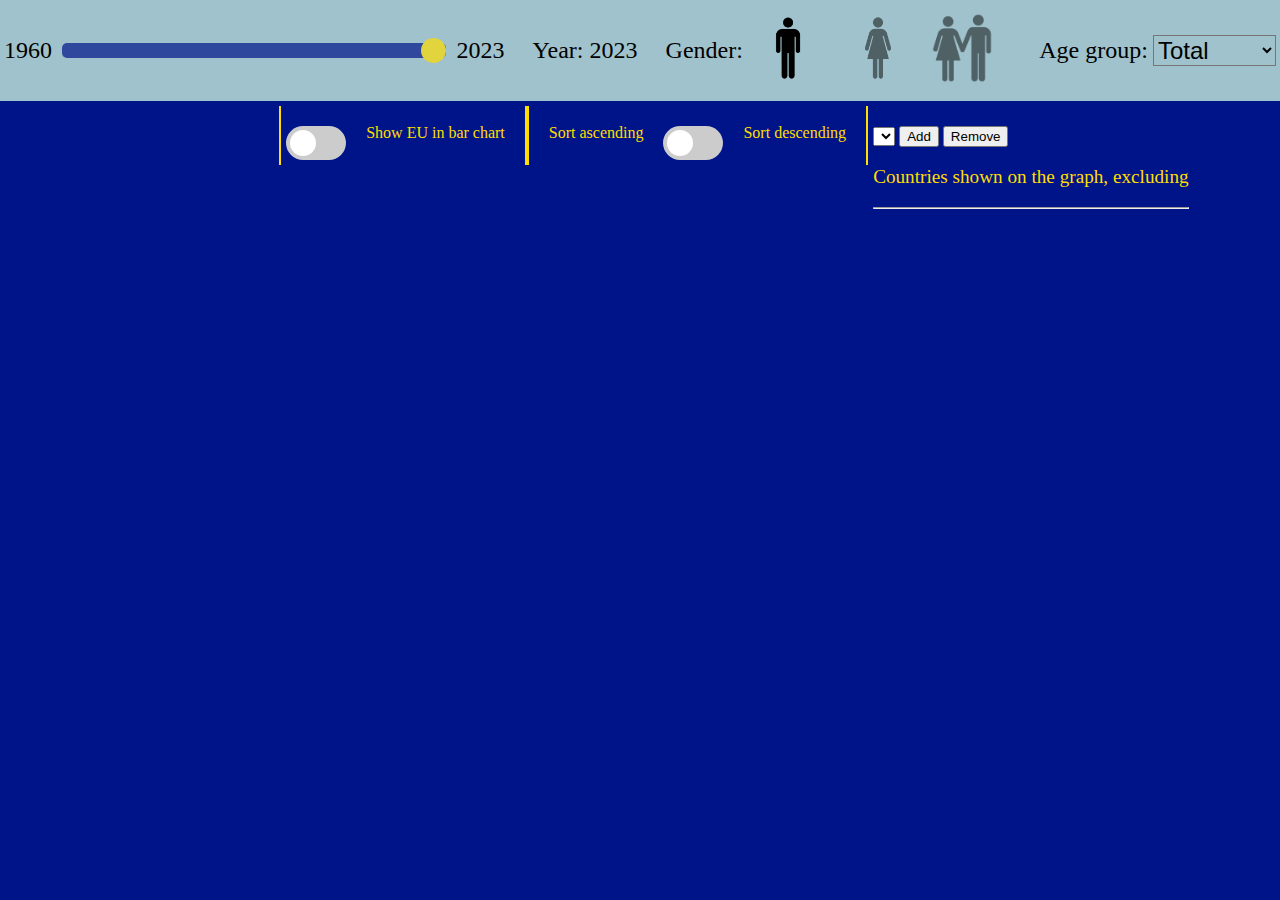
<file: index.html>
<!DOCTYPE html>
<html>

<head>
    <title>Demografske statistike europskih država</title>
    <link rel="stylesheet" href="style.css">
    <script src="http://d3js.org/d3.v7.min.js"></script>
    <script src="http://d3js.org/topojson.v1.min.js"></script>
</head>

<body>
    <div class="header">
        <span>1960</span>
        <!--Izvor za CSS: https://www.w3schools.com/howto/howto_js_rangeslider.asp -->
        <input type="range" name="slider" id="slider" min="1960" max="2023" value="2023">
        <span>2023</span>
        <p>Year: <span id="year">2023</span></p>
        <p>Gender: </p>
        <!--Izvor za CSS: https://stackoverflow.com/questions/17541614/use-images-instead-of-radio-buttons -->
        <div class="sex-selector">
            <input class="gender" checked="checked" id="male" type="radio" name="sex" value="M" />
            <label class="icon male" for="male"></label>
            <input class="gender" id="female" type="radio" name="sex" value="F" />
            <label class="icon female" for="female"></label>
            <input class="gender" id="total" type="radio" name="sex" value="T" />
            <label class="icon total" for="total"></label>
        </div>
        <div class="age-selector">
            <p>Age group:</p>
            <select name="ageGroup" id="ageGroup">
                <option selected="selected" value="TOTAL">Total</option>
                <option value="UNK">Unknown</option>
                <option value="Y15-64">15-64</option>
                <option value="Y_GE65">65+</option>
                <option value="Y_LT15">15-</option>
            </select>
        </div>
    </div>
    <div class="svg-container">
        <div class="map-container">
        </div>
        <div class="chart-container">
            <div class="bar-chart">
                <div style="display: flex; flex-direction: row; align-items: center;">
                    <div style="border-right: 2px #FFDD00 solid; border-left: 2px #FFDD00 solid; display: flex; flex-direction: row; align-items: center; padding-bottom: 5px; padding-left: 5px;">
                        <!--Izvor za CSS: https://www.w3schools.com/howto/howto_css_switch.asp -->
                        <label class="switch">
                            <input id="eu_switch" type="checkbox">
                            <span class="slider round"></span>
                        </label>
                        <p>Show EU in bar chart</p>
                    </div>
                    <div style="border-left: 2px #FFDD00 solid; border-right: 2px #FFDD00 solid; display: flex; flex-direction: row; align-items: center; padding-bottom: 5px;">
                        <p>Sort ascending</p>
                        <label class="switch">
                            <input id="sort_switch" type="checkbox">
                            <span class="slider round"></span>
                        </label>
                        <p>Sort descending</p>
                    </div>
                    
                    
                </div>
            </div>
            <div class="line-chart">
                <div class="countryPicker">
                    <select name="countrySelect" id="countrySelect">
                    </select>
                    <button class="addButton">Add</button>
                    <button class="removeButton">Remove</button>
                    <p>Countries shown on the graph, excluding <span id="selectedCountryLine"></span></p>
                    <hr>
                    <div id="selectedCountries">
                    </div>
                </div>
            </div>
        </div>
    </div>
    <div id="popup">Popup fixed</div>
    <script>
        var width = 590;
        var height = 500;
        var dataJson;
        var currentYear = "2023";
        var currentCountry = "DE";
        var currentGender = "M";
        var currentAgeGroup = "TOTAL";
        var showEU = true
        var barLoad = 0;
        var lineLoad = 0;
        var lineCountries = [];
        var popup = d3.select("#popup");
        var compare = false;
        var points;
        var sort = "asc"
        const format = d3.format(",.6r")

        var slider = d3.select("#slider").on("mouseup", updateBarChart).on("input", updateYear)
        var year = d3.select("#year")
        var gender = d3.selectAll(".gender").on("change", updateGender)
        var ageGroup = d3.select("#ageGroup").on("change", updateAgeGroup)
        var options = ageGroup.selectAll("#ageGroup option")
        var countrySelect = d3.select("#countrySelect")
        var eu_switch = d3.select("#eu_switch").on("change", toggleEu)
        var sort_switch = d3.select("#sort_switch").on("change", toggleSort)
        var addButton = d3.select(".addButton").on("click", addCountryToLine)
        var removeButton = d3.select(".removeButton").on("click", removeCountryFromLine)


        names = {
            'AD': "Andorra",
            'AL': "Albania",
            'AM': "Armenia",
            'AT': "Austria",
            'AZ': "Azerbaijan",
            'BA': "Bosnia_and_Herzegovina",
            'BE': "Belgium",
            'BG': "Bulgaria",
            'BY': "Belarus",
            'CH': "Switzerland",
            'CY': "Cyprus",
            'CZ': "Czechia",
            'DE': "Germany",
            'DK': "Denmark",
            'EE': "Estonia",
            'EL': "Greece",
            'ES': "Spain",
            'EU27_2020': "European Union",
            'FI': "Finland",
            'FR': "France",
            'FO': "Faroe_Islands",
            'GE': "Georgia",
            'HR': "Croatia",
            'HU': "Hungary",
            'IE': "Ireland",
            'IL': "Israel",
            'IS': "Iceland",
            'IT': "Italy",
            'LI': "Liechtenstein",
            'LT': "Lithuania",
            'LU': "Luxembourg",
            'LV': "Latvia",
            'MC': "Monaco",
            'MD': "Moldova",
            'ME': "Montenegro",
            'MK': "North_Macedonia",
            'MO': "Monaco",
            'MT': "Malta",
            'NL': "Netherlands",
            'NO': "Norway",
            'PL': "Poland",
            'PT': "Portugal",
            'RO': "Romania",
            'RS': "Serbia",
            'RU': "Russia",
            'SE': "Sweden",
            'SI': "Slovenia",
            'SK': "Slovakia",
            'SM': "San Marino",
            'TR': "Turkey",
            'UA': "Ukraine",
            'UK': "United_Kingdom",
            'XK': "Kosovo"
        }

        genderNames = {
            'M': "Male",
            'F': "Female",
            'T': "Total"
        }

        ageGroupNames = {
            'TOTAL': "any age",
            'UNK': "unknown age",
            'Y15-64': "age between 15 and 64",
            'Y_GE65': "more than 64 years of age",
            'Y_LT15': "less than 15 years of age"
        }

        populateCountryOptions();

        const handleZoom = (e) => g.attr('transform', e.transform);

        var projection = d3.geoMercator()
            .center([5, 52])
            .translate([height / 2, width / 2])
            .scale(380)
            .rotate([0, 0]);

        var path = d3.geoPath()
            .projection(projection);


        var g = d3.select(".map-container").append("svg")
            .attr("id", "map")
            .attr("width", width)
            .attr("height", height)
            .style("background", "#001489")
            .call(d3.zoom().on("zoom", handleZoom))
            .append("g");

        d3.json("data.json").then(function (data) {
            dataJson = data
        });

        d3.json("europe.topojson").then(function (europe) {
            var data = topojson.feature(europe, europe.objects.europe);
            var states = g.selectAll("path.county")
                .data(data.features)
                .enter()
                .append("path")
                .attr("class", "county")
                .attr("id", function (d) { return d.id; })
                .attr("d", path).style("fill", "#FFDD00")
                .style("stroke", "gray")
                .style("stroke-width", 0.5)
                .style("stroke-opacity", 1);

            states.on('click', selectCountry)
            states.on('mouseover', showInfo)
            states.on('mouseout', removeInfo)
            states.on('mousemove', updateInfo)
            updateBarChart();
            updateLineChart();
        });

        //Izvor: https://observablehq.com/@d3/bar-chart/2
        function updateBarChart() {
            var svg, xAxis, yAxis, title;
            const width = 610;
            const height = 520;
            const marginTop = 30;
            const marginRight = 10;
            const marginBottom = 30;
            const marginLeft = 130;

            keys = Object.keys(dataJson[currentYear])
            var values = [];
            var countries = []
            keys.forEach(key => {
                value = dataJson[currentYear][key][currentAgeGroup][currentGender]
                if (value != "N/A") {
                    if (!(key == "EU27_2020" && showEU == true)) {
                        values.push({ "name": names[key], "value": value })
                        countries.push(names[key].replaceAll("_", " "))
                    }

                }
            });

            if(sort == "asc"){
                values.sort((a,b) => b.value - a.value)
            } else {
                values.sort((a,b) => a.value - b.value)
            }
            countries = values.map(value => value.name.replaceAll("_", " "))            

            if (barLoad == 0) {
                svg = d3.select(".bar-chart")
                    .insert("svg", "div")
                    .attr("id", "chart")
                    .attr("width", width)
                    .attr("height", height)
                    .style("background", "#001489")

                xAxis = svg
                    .append("g")
                    .attr("class", "xaxis")
                    .attr("transform", `translate(0,${height - marginBottom})`);

                yAxis = svg
                    .append("g")
                    .attr("class", "yaxis")
                    .attr("transform", `translate(${marginLeft},0)`);

                title = svg
                    .append("text")
                    .attr("class", "chart_title")
                    .attr("transform", `translate(${width / 2},15)`)
                    .style("text-anchor", "middle")
                    .attr("fill", "#FFDD00");

                barLoad = 1;
            }
            else {
                svg = d3.select("#chart");
                xAxis = svg.select(".xaxis");
                yAxis = svg.select(".yaxis");
                title = svg.select(".chart_title");
                svg.select(".grid-lines").remove()
            }


            const x = d3.scaleLinear()
                .domain([0, d3.max(values, function (d) { return d.value + 10 })])
                .range([marginLeft, width - marginRight]);

            const y = d3.scaleBand()
                .domain(countries)
                .range([height - marginBottom, marginTop]).padding(0.1);

            xGrid = (g) => g
                .attr('class', 'grid-lines')
                .selectAll('line')
                .data(x.ticks())
                .join('line')
                .attr('x1', d => x(d))
                .attr('x2', d => x(d))
                .attr('y1', marginTop)
                .attr('y2', height - marginBottom)
                .attr("stroke", "#FFDD00")
                .attr("stroke-opacity", 0.4)

            xAxis
                .transition()
                .duration(500)
                .call(d3.axisBottom(x).tickFormat(d3.format(".2s")));

            yAxis.call(d3.axisLeft(y));

            svg.append('g').call(xGrid)

            title.text(`${genderNames[currentGender]} population in ${currentYear} of ${ageGroupNames[currentAgeGroup]} living in each country`);

            const rects = svg.selectAll("rect").data(values);

            d3.selectAll(".county").style("fill", "#FFDD00")

            rects.join(
                enter =>
                    enter
                        .append("rect")
                        .attr("id", (d) => d.name)
                        .attr("x", x.range()[0])
                        .attr("y", (d) => y(d.name.replaceAll("_", " ")))
                        .attr("height", y.bandwidth())
                        .style("fill", "#FFDD00")
                        .attr("width", d => {
                            return x(d.value) - x.range()[0];
                        }),
                update =>
                    update
                        .transition()
                        .duration(200)
                        .delay((d, i) => i * 20)
                        .attr("id", (d) => d.name)
                        .attr("y", (d) => y(d.name.replaceAll("_", " ")))
                        .attr("height", y.bandwidth())
                        .style("fill", "#FFDD00")
                        .attr("width", d => {
                            return x(d.value) - x.range()[0];
                        }),
                exit => exit.remove()
            );
        }

        //Izvori: https://observablehq.com/@d3/multi-line-chart/2, https://observablehq.com/@d3/line-chart/2
        function updateLineChart() {
            const width = 640;
            const height = 520;
            const marginTop = 30;
            const marginRight = 30;
            const marginBottom = 30;
            const marginLeft = 40;
            var dot;


            keys = Object.keys(dataJson)
            var values = [];
            keys.forEach(key => {
                value = dataJson[key][currentCountry][currentAgeGroup][currentGender]
                if (value != "N/A") {
                    values.push({ "country": currentCountry, "name": key, "value": value })
                }

            });

            if (lineCountries.length > 0) {
                for (country of lineCountries) {
                    keys.forEach(key => {
                        value = dataJson[key][country][currentAgeGroup][currentGender]
                        if (value != "N/A") {
                            values.push({ "country": country, "name": key, "value": value })
                        }
                    });
                }
            }

            let uniqueCountries = [...new Set(values.map(item => item.country))];



            if (lineLoad == 0) {
                svg = d3.select(".line-chart").insert("svg", "div")
                    .attr("id", "line-chart")
                    .attr("width", width)
                    .attr("height", height)
                    .attr("viewBox", [0, 0, width, height])
                    .attr("style", "height: auto; height: intrinsic; background:#001489");

                xAxis = svg.append("g")
                    .attr("transform", `translate(0,${height - marginBottom})`)
                    .attr("class", "line-xaxis")


                yAxis = svg.append("g")
                    .attr("transform", `translate(${marginLeft},0)`)
                    .attr("class", "line-yaxis")


                yAxis.call(g => g.select(".domain").remove())
                    .call(g => g.selectAll(".tick line").clone()
                        .attr("x2", width - marginLeft - marginRight)
                        .attr("fill", "#FFDD00")
                        .attr("stroke-opacity", 0.4))

                const line = d3.line()
                    .x(d => x(d.name))
                    .y(d => y(d.value));

                path = svg.append("path")
                    .attr("id", "line-path")
                    .attr("class", "line-path")
                    .attr("fill", "none")
                    .attr("stroke", "#FFDD00")
                    .attr("stroke-width", 1.5)

                title = svg
                    .append("text")
                    .attr("class", "chart_title")
                    .attr("transform", `translate(${width / 2},15)`)
                    .style("text-anchor", "middle")
                    .attr("fill", "#FFDD00");


                dot = svg.append("g")
                    .attr("id", "dot")
                    .attr("display", "none");

                dot.append("circle")
                    .attr("r", 2.5);

                dot.append("text")
                    .attr("text-anchor", "middle")
                    .attr("y", -8)
                    .attr("fill", "#FFDD00");

                svg
                    .on("pointerenter", pointerentered)
                    .on("pointerleave", pointerleft)
                    .on("touchstart", event => event.preventDefault());

                lineLoad = 1;
            } else {
                svg = d3.select("#line-chart");
                dot = d3.select("#dot")
                xAxis = svg.select(".line-xaxis");
                yAxis = svg.select(".line-yaxis");
                path = svg.select("#line-path");
                svg.select(".grid-lines").remove()
            }

            const x = d3.scaleUtc(d3.extent(keys), [marginLeft, width - marginRight]);

            const y = d3.scaleLinear([0, d3.max(values, function (d) { return d.value + 10 })], [height - marginBottom, marginTop]);

            svg.on("pointermove", function() {pointermoved(event, y, dot)})

            yGrid = (g) => g
                .attr('class', 'grid-lines')
                .selectAll('line')
                .data(y.ticks())
                .join('line')
                .attr('x1', marginLeft)
                .attr('x2', width - marginRight)
                .attr('y1', d => y(d))
                .attr('y2', d => y(d))
                .attr("stroke", "#FFDD00")
                .attr("stroke-opacity", 0.4)

            xAxis.call(d3.axisBottom(x).ticks(width / 80).tickFormat(d3.format(".4")));

            yAxis.transition().duration(300).call(d3.axisLeft(y).ticks(height / 40).tickFormat(d3.format(".2s")))

            svg.append('g').call(yGrid)

            title.text(`${genderNames[currentGender]} population in ${currentYear} of ${ageGroupNames[currentAgeGroup]}`);

            const line = d3.line()
                .x(d => x(d.name))
                .y(d => y(d.value));

            points = values.map((d) => [x(d.name), y(d.value), names[d.country].replaceAll("_", " ")]);

            if (compare) {
                svg.selectAll('.line-path').remove()
                for (country of uniqueCountries) {
                    svg.append("path")
                        .attr("id", "line-path" + country)
                        .attr("class", "line-path")
                        .attr("fill", "none")
                        .attr("stroke", "#FFDD00")
                        .attr("stroke-width", 1.5)
                        .attr("d", line(values.filter(x => x.country === country)))
                }
            } else {
                path.transition()
                    .duration(1500)
                    .attr("d", line(values))
            }

            function pointermoved(event, scale, dot) {
                const [xm, ym] = d3.pointer(event);
                const i = d3.leastIndex(points, ([x, y]) => Math.hypot(x - xm, y - ym));
                const [x, Y, k] = points[i];
                dot.attr("transform", `translate(${x},${Y})`);
                dot.select("text").text(k + " " + format(scale.invert(Y)));
            }

            function pointerentered() {
                dot.attr("display", null);
            }

            function pointerleft() {
                dot.attr("display", "none");
                svg.node().value = null;
                svg.dispatch("input", { bubbles: true });
            }

        }

        function selectCountry(element) {
            d3.select("#" + currentCountry).style("fill", "#FFDD00")
            d3.selectAll("#" + names[currentCountry]).style("fill", "#FFDD00")
            currentCountry = this.id
            d3.select("#" + currentCountry).style("fill", "red")
            d3.select("#" + names[currentCountry]).style("fill", "red")
            d3.select("#selectedCountryLine").text(names[currentCountry])
            compare = false
            lineCountries = []
            d3.select("#line-chart").remove()
            lineLoad = 0;
            d3.select("#selectedCountries").html("")
            updateLineChart()
        }

        function showInfo(event) {
            popup.text(names[this.id].replaceAll("_", " "))
            popup.style("left", event.clientX + window.scrollX + "px")
            popup.style("top", event.clientY + 50 + window.scrollY + "px")
            popup.style("display", "block")
        }

        function removeInfo(event) {
            popup.style("display", "none")
        }

        function updateInfo(event) {
            popup.style("left", event.clientX + window.scrollX + "px")
            popup.style("top", event.clientY - 30 + window.scrollY + "px")
        }

        function updateYear() {
            year.text(this.value)
            currentYear = this.value
        }

        function updateGender() {
            currentGender = this.value
            updateBarChart();
            updateLineChart()
        }

        function updateAgeGroup() {
            var selectedIndex = ageGroup.property('selectedIndex')
            currentAgeGroup = options["_groups"][0][selectedIndex].value
            updateBarChart();
            updateLineChart()
        }

        function toggleEu() {
            showEU = !showEU
            updateBarChart()
        }

        function toggleSort() {
            if(sort == "asc"){
                sort = "desc"
            } else {
                sort = "asc"
            }
            updateBarChart()
        }

        function populateCountryOptions() {
            Object.values(names)
                .sort()
                .forEach(function (d, i) {
                    countrySelect.append("option").attr("value", getKeyByValue(names, d)).html(d.replaceAll("_", " "));
                })

            function getKeyByValue(object, value) {
                return Object.keys(object).find(key => object[key] === value);
            }
        }

        function addCountryToLine() {
            var selectedIndex = countrySelect.property('selectedIndex')
            var countryOptions = d3.selectAll("#countrySelect option")
            var countriesDiv = d3.select("#selectedCountries")
            selectedCountry = countryOptions["_groups"][0][selectedIndex].value;
            if (!lineCountries.includes(selectedCountry)) {
                lineCountries.push(selectedCountry)
                compare = true;
                countriesDiv.append("p").attr("id", "list" + selectedCountry).html(names[selectedCountry])
                updateLineChart();
            }

        }

        function removeCountryFromLine() {
            var selectedIndex = countrySelect.property('selectedIndex')
            var countryOptions = d3.selectAll("#countrySelect option")
            selectedCountry = countryOptions["_groups"][0][selectedIndex].value;
            if (lineCountries.includes(selectedCountry)) {
                const index = lineCountries.indexOf(selectCountry)
                lineCountries.splice(index, 1)
                compare = true;
                d3.select("#list"+selectedCountry).remove()
                updateLineChart();
            }
        }

    </script>
</body>

</html>
</file>
<file: style.css>
body {
    margin: 0;
    background-color: #001489;
}


.header {
    margin-bottom: 5px;
    padding: 1%;
    padding-right: 0;
    padding-left: 0;
    width: 100%;
    background-color: #9FC2CC;
    display: flex;
    flex-direction: row;
    align-items: center;
    justify-content: space-around;
}

.header p {
    margin-left: 20px;
    font-size: x-large;
}

#slider {
    width: 30%;
    height: 15px;
    border-radius: 5px;
    appearance: none;
    background: #001489;
    outline: none;
    opacity: 0.7;
    transition: opacity .2s;
}

#slider:hover {
    opacity: 1;
}

#slider::-webkit-slider-thumb {
    -webkit-appearance: none;
    appearance: none;
    width: 25px;
    height: 25px;
    border-radius: 50%;
    background: #FFDD00;
    cursor: pointer;
}

span {
    font-size: x-large;
}

#selectedCountryLine {
    font-size: large;
}

.sex-selector input {
    margin: 0;
    padding: 0;
    -webkit-appearance: none;
    -moz-appearance: none;
    appearance: none;
}

.male {
    background-image: url(Male3.png);
}

.female {
    background-image: url(Female3.png);
}

.total {
    background-image: url(Total.png);
}

.sex-selector input:active+.icon {
    opacity: .9;
}

.sex-selector input:checked+.icon {
    -webkit-filter: none;
    -moz-filter: none;
    filter: none;
}

.icon {
    cursor: pointer;
    background-size: contain;
    background-repeat: no-repeat;
    display: inline-block;
    width: 80px;
    height: 70px;
    -webkit-transition: all 100ms ease-in;
    -moz-transition: all 100ms ease-in;
    transition: all 100ms ease-in;
    -webkit-filter: brightness(1.8) grayscale(1) opacity(.5);
    -moz-filter: brightness(1.8) grayscale(1) opacity(.5);
    filter: brightness(1.8) grayscale(1) opacity(.5);
}

.icon:hover {
    -webkit-filter: brightness(1.2) grayscale(.5) opacity(.9);
    -moz-filter: brightness(1.2) grayscale(.5) opacity(.9);
    filter: brightness(1.2) grayscale(.5) opacity(.9);
}

.age-selector {
    display: flex;
    flex-direction: row;
    align-items: center;
    float: right;
}

.age-selector p {
    margin-right: 5px;
}

.age-selector select {
    background-color: #9FC2CC;
    font-size: x-large;
}

.switch {
    position: relative;
    display: inline-block;
    width: 60px;
    height: 34px;
    margin-top: 20px;
}

.bar-chart p {
    color: #FFDD00;
    margin-left: 20px;
    margin-right: 20px;
}

/* Hide default HTML checkbox */
.switch input {
    opacity: 0;
    width: 0;
    height: 0;
}

/* The slider */
.slider {
    position: absolute;
    cursor: pointer;
    top: 0;
    left: 0;
    right: 0;
    bottom: 0;
    background-color: #ccc;
    -webkit-transition: .4s;
    transition: .4s;
}

.slider:before {
    position: absolute;
    content: "";
    height: 26px;
    width: 26px;
    left: 4px;
    bottom: 4px;
    background-color: white;
    -webkit-transition: .4s;
    transition: .4s;
}

input:checked+.slider {
    background-color: #2196F3;
}

input:focus+.slider {
    box-shadow: 0 0 1px #2196F3;
}

input:checked+.slider:before {
    -webkit-transform: translateX(26px);
    -ms-transform: translateX(26px);
    transform: translateX(26px);
}

#sort-switch:focus+.slider,
#sort-switch:checked+.slider{
    background-color: white;
    box-shadow: 0 0 1px white;
}

/* Rounded sliders */
.slider.round {
    border-radius: 34px;
}

.slider.round:before {
    border-radius: 50%;
}

.svg-container {
    display: flex;
    flex-direction: row;
    gap: 5px;
    justify-content: space-around;
}

.map-container svg {
    margin-top: 10px;
    cursor: pointer;
}

.map-container p {
    color: #FFDD00;
}

.chart-container {
    display: flex;
    flex-direction: row;
    justify-content: space-between;
    gap: 5px;
}

.bar-chart,
.line-chart {
    display: flex;
    flex-direction: column;
}

.countryPicker {
    margin-top: 20px;
}

.countryPicker p{
    color: #FFDD00;
    text-align: center;
    font-size: larger;
}

svg {
    border: #FFDD00 2px solid;
}

.yaxis text,
.xaxis text,
.line-xaxis text,
.line-yaxis text {
    fill: #FFDD00;
}

.yaxis line,
.xaxis line,
.line-xaxis line,
.line-yaxis line,
.domain {
    stroke: #FFDD00;
}

#popup {
    position: absolute;
    height: 15px;
    padding: 3px;
    border: #001489 2px solid;
    border-radius: 2px;
    background: #9FC2CC;
    display: none;
}
</file>
